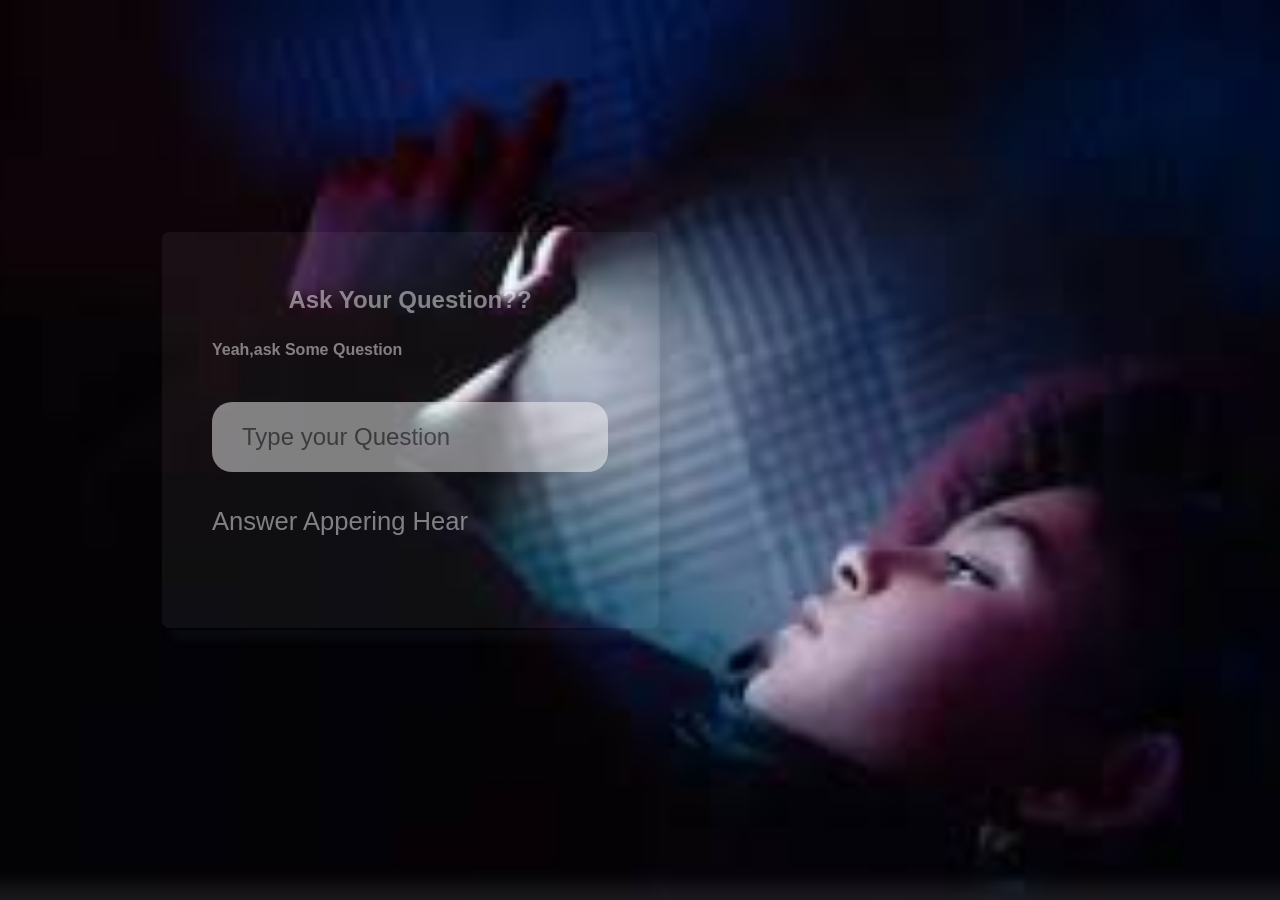
<file: Chatbot.html>
<!DOCTYPE html>
<html lang="en">
    <head>
        <meta charset="UTF-8" />
        <meta http-equiv="X-UA-Compatible" content="IE=edge" />
        <meta name="viewport" content="width=device-width, initial-scale=1.0" />
        <title>Chatbot Javascript</title>
        <link rel="stylesheet" href="chatbot.css" />
    </head>
    <body>
        <div class="glass">
            <h1>Ask Your Question??</h1>
            <h2>Yeah,ask Some Question</h2>
            <div class="input">
                <input
                    type="text"
                    id="userBox"
                    onkeydown="if(event.keyCode == 13){ talk()}"
                    placeholder="Type your Question"
                />
            </div>
            <p id="chatLog">Answer Appering Hear</p>
        </div>
        <script src="app.js"></script>
    </body>
</html>
</file>
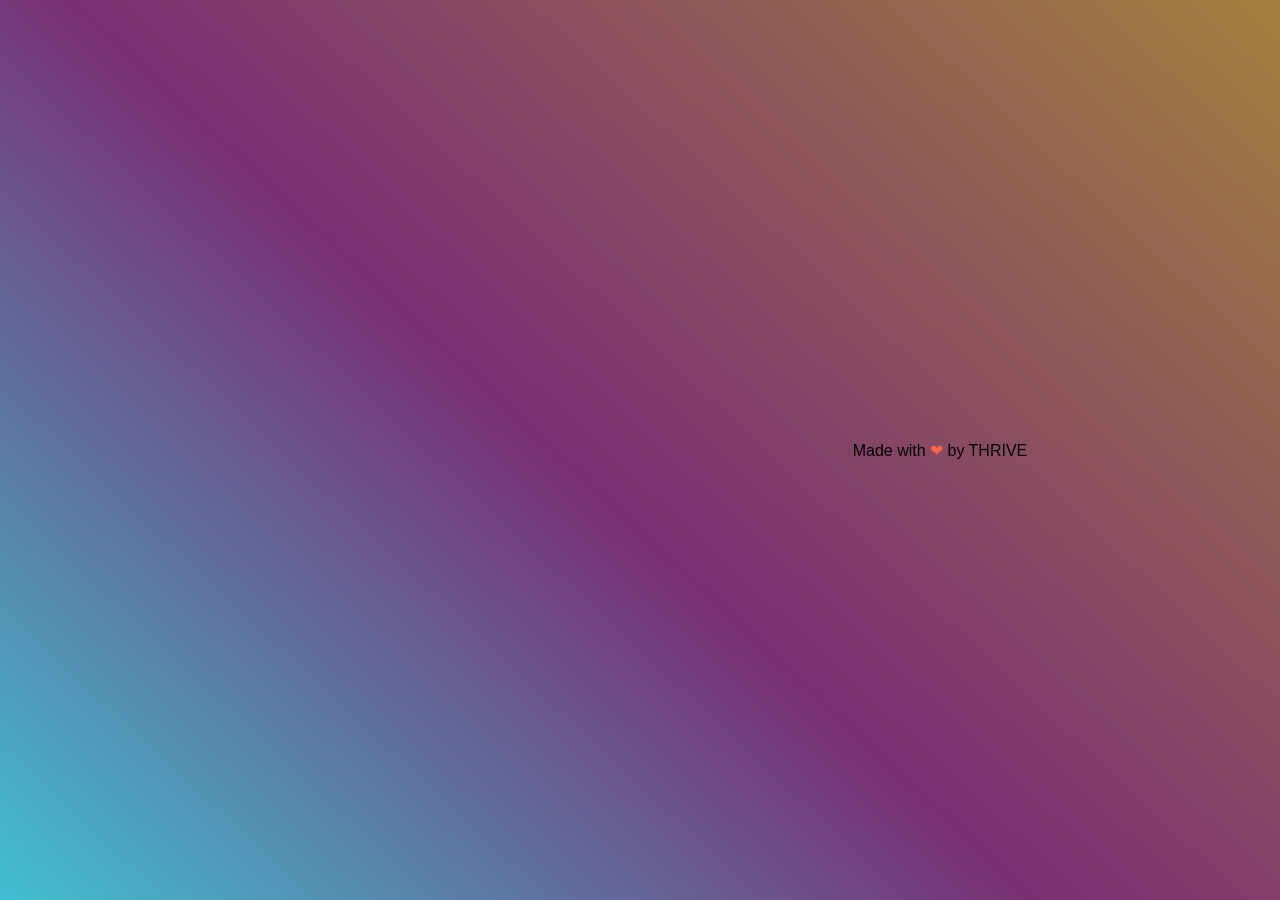
<file: Location.html>
<!DOCTYPE html>
<html lang="en">
<head>
	<title>Location || THRIVE</title>
    <meta charset="UTF-8">
<meta http-equiv="X-UA-Compatible" content="IE=edge">
	<meta name="viewport" content="width=device-width, initial-scale=1">
	<link rel="stylesheet" type="text/css" href="Location.css">
</head>
<body>
	<div class="container">
	
        <iframe src="https://www.google.com/maps/embed?pb=!1m18!1m12!1m3!1d111986.68662839157!2d77.29289236249998!3d28.702089500000003!2m3!1f0!2f0!3f0!3m2!1i1024!2i768!4f13.1!3m3!1m2!1s0x390cf121effc6d23%3A0xf68a42acb547a967!2sRising%20Leaf%20Child%20Development%20Centre!5e0!3m2!1sen!2sin!4v1668521510413!5m2!1sen!2sin" width="600" height="450" style="border:0;" allowfullscreen="" loading="lazy" referrerpolicy="no-referrer-when-downgrade"></iframe>
	</div>
	<div class="credit">Made with <span style="color:tomato">❤</span> by THRIVE</div>
</div>
</body>
</html>
</file>
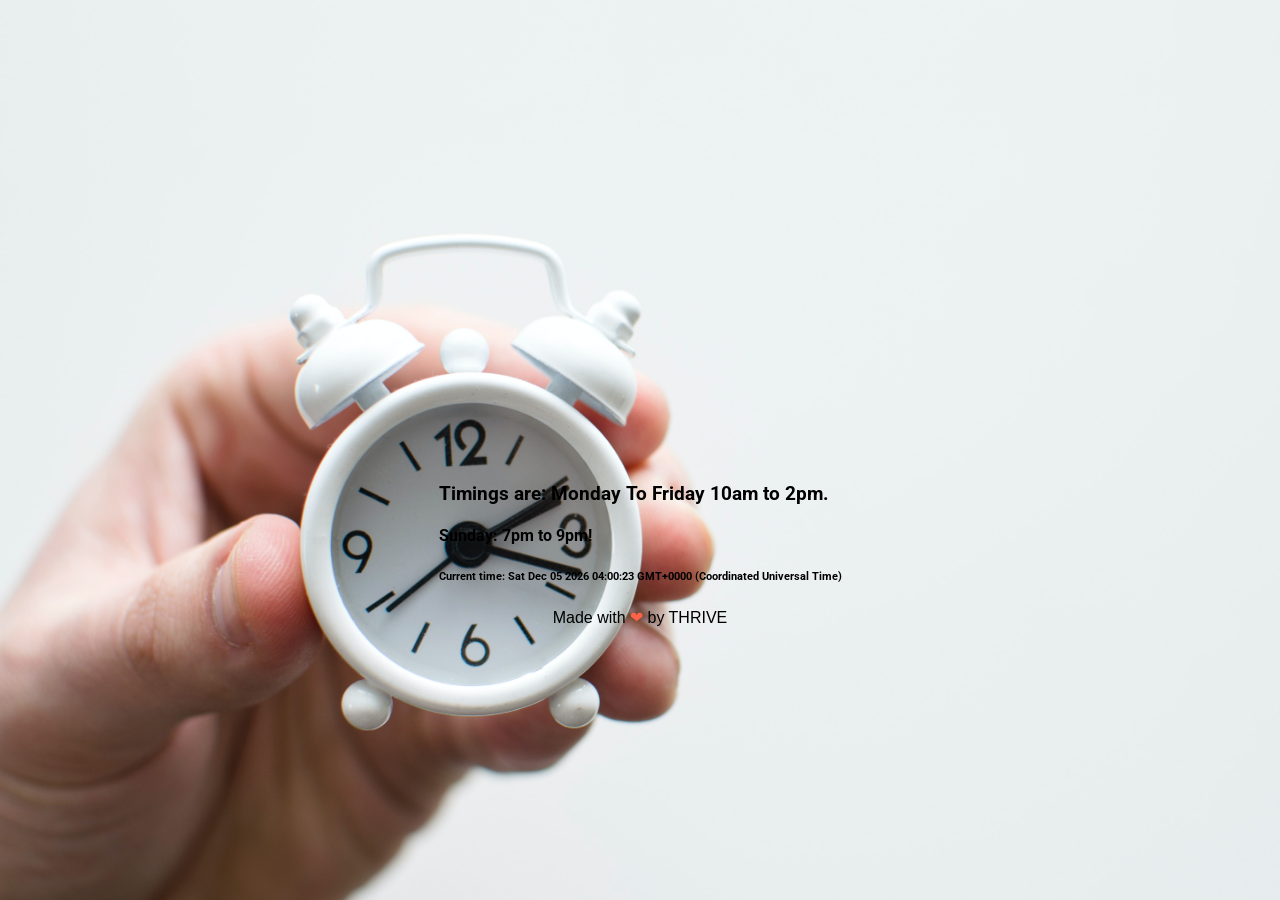
<file: Timing.html>
<!DOCTYPE html>
<html lang="en">
<head>
	<title>Timings || THRIVE</title>
    <meta charset="UTF-8">
<meta http-equiv="X-UA-Compatible" content="IE=edge">
	<meta name="viewport" content="width=device-width, initial-scale=1">
	<link rel="stylesheet" type="text/css" href="timing.css">
</head>
<body>
	<div class="container">
	<div class="container_1" >
		<i class="fas fa-quote-left"></i>
		<p class="text"></p>
		<strong class="name"></strong>
		<div class="Timing">
            <div class="headd">
                <h3>Timings are: Monday To Friday 10am to 2pm.</h3>
                <h4>
                    Sunday: 7pm to 9pm!
                </h4>
            </div>
        </div>
	</div>
    <h6> Current time: <span id="time"> </span></h6>
	<div class="credit">Made with <span style="color:tomato">❤</span> by THRIVE</div>
</div>
	<script type="text/javascript" src="timing.js.js"></script>
</body>
</html>
</file>
<file: chatbot.css>
* {
    margin: 0;
    padding: 0;
    box-sizing: border-box;
}
body {
    width: 100vw;
    height: 100vh;
    font-family: sans-serif;
    padding: 10em 10em;
    background: url(./bot.jpg);
    opacity: 0.5;
    background-position: center;
    background-repeat: no-repeat;
    background-position: 100% 20%;
    background-size: cover;
    display: flex;
    align-items: center;
    justify-content: space-between;
}
.glass {
    width: 500px;
    height: 400px;
    background-color: rgba(255, 255, 255, 0.1);
    padding: 50px;
    color: #fff;
    border-radius: 9px;
    backdrop-filter: blur(50px);
    border: 2px solid transparent;
    background-clip: padding-box;
    box-shadow: 10px 10px 10px rgba(45, 55, 68, 0.3);
    line-height: 1.5;
    transform: translatey(-5%);
    transition: transform 0.5s;
}
.glass-1 {
    width: 500px;
    height: 400px;
    background-color: rgba(255, 255, 255, 0.1);
    padding: 50px;
    color: rgb(122, 82, 82);
    border-radius: 9px;
    backdrop-filter: blur(50px);
    border: 2px solid transparent;
    background-clip: padding-box;
    box-shadow: 10px 10px 10px rgba(45, 55, 68, 0.3);
    line-height: 1.5;
    transform: translatey(-5%);
    transition: transform 0.5s;
    font-size: 1.7rem;
}
.glass h1 {
    font-size: 1.5rem;
    text-align: center;
}
.glass h2 {
    font-size: 1rem;
    margin-top: 20px;
}
.input {
    width: 100%;
    height: 70px;
    overflow: hidden;
    margin-top: 40px;
}
.input input {
    width: 100%;
    height: 70px;
    border: none;
    padding-left: 30px;
    padding-top: 0;
    outline: none;
    font-size: 1.5rem;
    border-radius: 20px;
}
.glass p {
    font-size: 1.6rem;
    margin-top: 30px;
}
</file>
<file: Location.css>
* {
	box-sizing: border-box;
}
body {
	background-image: linear-gradient(43deg, #41bfd0 0%, #792f74 46%, #a3803e 100%);
	background-repeat: no-repeat;
	background-size: cover;
	font-family: 'Roboto', sans-serif;
	display: flex;
	align-items: center;
	justify-content: center;
	min-height: 100vh;
	margin: 0;
}
</file>
<file: timing.css>
@import url('https://fonts.googleapis.com/css?family=Muli&display=swap');
@import url('https://fonts.googleapis.com/css?family=Roboto:400,700&display=swap');

* {
	box-sizing: border-box;
}

body {
	background-image: url("timing.jpg");
	background-repeat: no-repeat;
	background-size: cover;
	font-family: 'Roboto', sans-serif;
	display: flex;
	align-items: center;
	justify-content: center;
	min-height: 100vh;
	margin: 0;
}

.testimonials-container {
	color: rgba(255, 255, 255, 0.8);
	display: flex;
	flex-direction: column;
	align-items: center;
	padding: 70px 50px 50px;
	transition: all 0.3s ease-in;
	margin: 20px;
	max-width: 100%;
}

.fa-quote-left {
	color: rgba(0, 0, 0, 0.15);
	font-size: 50px;
}

.text {
	line-height: 30px;
	margin: 40px 0 20px;
	min-height: 150px;
	max-width: 600px;
	text-align: justify;
	word-spacing: 5px;
}

.name {
	align-self: flex-end;
	font-weight: bold;
	letter-spacing: 2px;
	text-transform: uppercase;
}

.credit{
    text-align: center;
    color: #000;
    font-family: 'Trebuchet MS', 'Lucida Sans Unicode', 'Lucida Grande', 'Lucida Sans', Arial, sans-serif;
  }
  
  .credit a{
    text-decoration: none;
    color:#000;
    font-weight: bold;
  } 
.h5
{
	font: bold;
	font-family: 'Franklin Gothic Medium', 'Arial Narrow', Arial, sans-serif;
}
</file>
